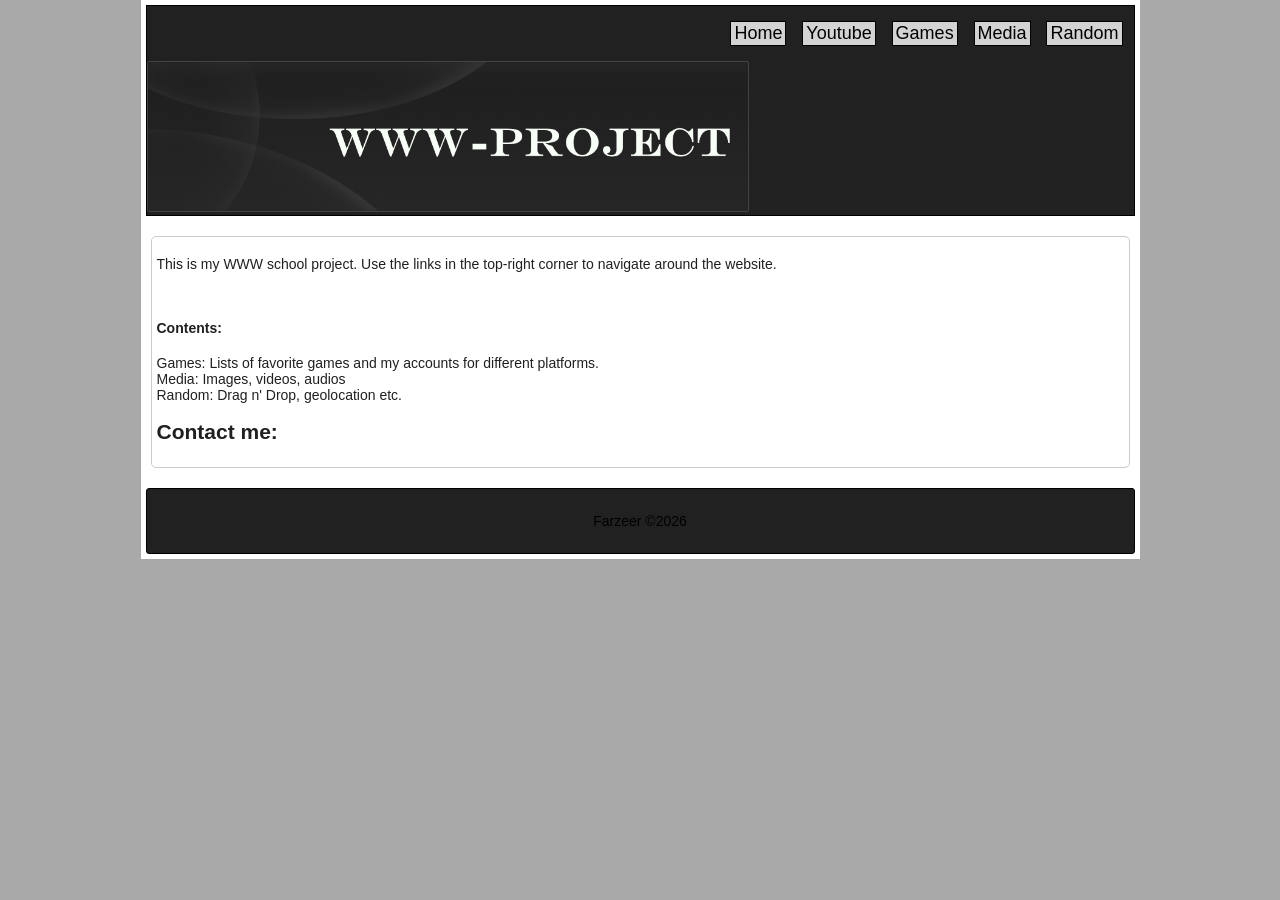
<file: index.html>
<!DOCTYPE html>
<meta http-equiv="Content-Type" content="text/html; charset=utf-8">

<html>
	<head>
		<title>WWW Project - Home</title>
		<link rel="stylesheet" href="css/site.css"/>
	</head>
	
	<body>
		<div class="container">
			<header>	<!-- Header -->
				<nav>
					<ul>
						<li><a href="index.html">Home</a></li>
						<li><a href="Youtube/index.html">Youtube</a></li>
						<li><a href="games.html">Games</a></li>
						<li><a href="media.html">Media</a></li>
						<li><a href="random.html">Random</a></li>
					</ul>
				</nav>
				<div><img src="images/banner.jpg" class="bordered-image" width="600"/></div>
			</header>
			
			<section id="main">	<!-- Main Section -->
				<p>This is my WWW school project. Use the links in the top-right corner to navigate around the website.</p></br>
				<h4>Contents:</h4>
				<p>Games: Lists of favorite games and my accounts for different platforms.</br>Media: Images, videos, audios</br>Random: Drag n' Drop, geolocation etc.</p>
				<h1>Contact me:</h1>
			</section>
			<footer>	<!-- Footer -->
				<p>Farzeer &copy;<script type="text/javascript">var ct=new Date(); document.write(ct.getFullYear());</script></p>
			</footer>
		</div>
		<script type="text/javascript" src="https://platform.linkedin.com/badges/js/profile.js" async defer></script>
		<script type="text/javascript" src="js/index.js"></script>
	</body>
</html>
</file>
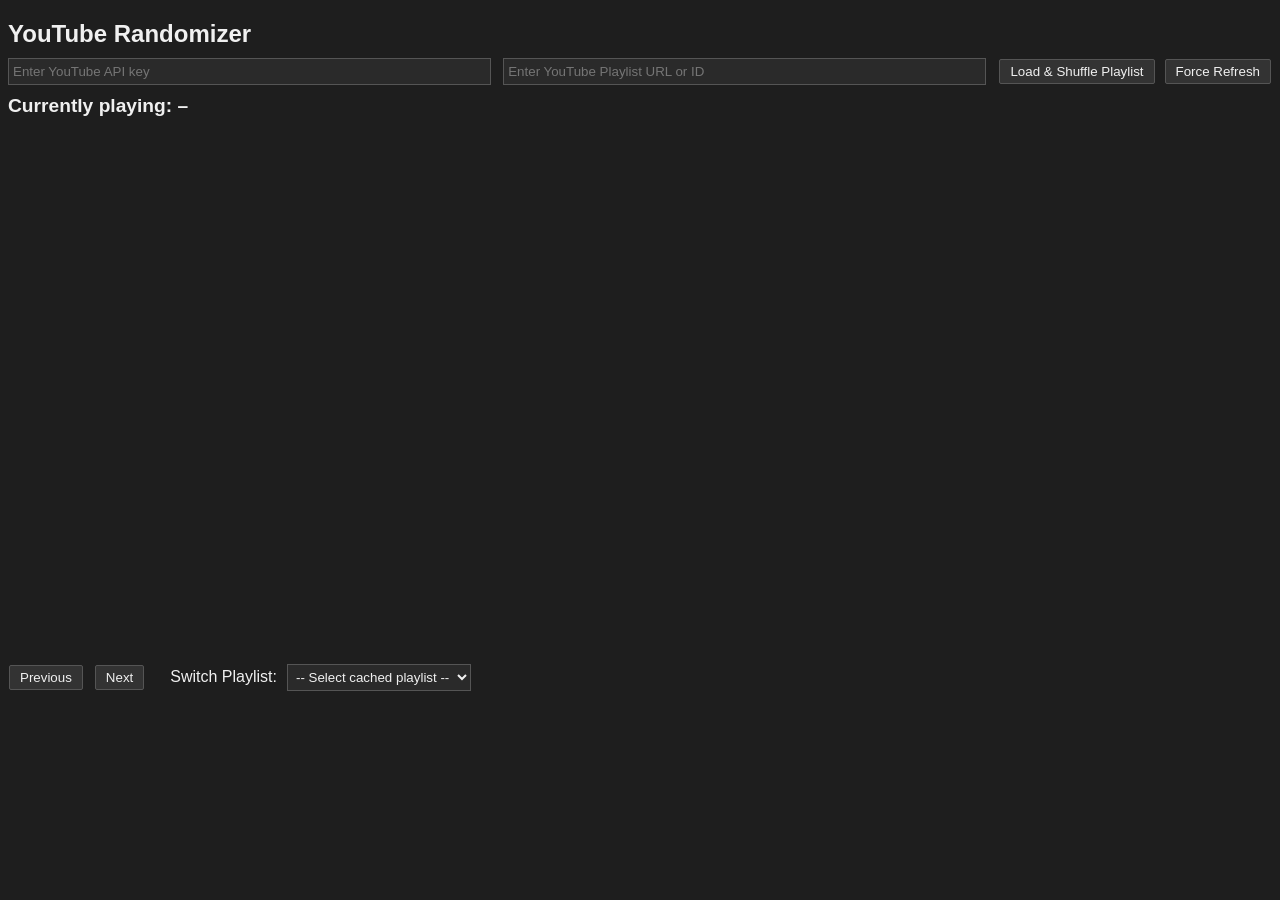
<file: Youtube/index.html>
<!DOCTYPE html>
<html lang="en">
<head>
  <meta name="viewport" content="width=device-width, initial-scale=1.0">
  <meta charset="UTF-8">
  <title>YouTube Randomizer</title>
  <link rel="icon" type="image/png" href="favicon.png">

  <style>
    body {
      background-color: #1e1e1e;
      color: #f0f0f0;
      font-family: Arial, sans-serif;
    }

    h2 {
      margin-bottom: 10px;
    }

    input {
      margin-right: 4px;
      padding: 4px;
      background: #2a2a2a;
      color: #f0f0f0;
      border: 1px solid #555;
    }

    button {
      background: #333;
      color: #f0f0f0;
      border: 1px solid #555;
      padding: 4px 10px;
      margin: 1px;
      border-radius: 2px;
      cursor: pointer;
    }

    button:hover {
      background: #444;
    }

    /* ========== LAYOUT ========== */

    #main-container {
      display: flex;
      gap: 10px;
      align-items: flex-start;
    }

    #player-container {
      flex: 3;
    }

    /* Match GIF column height to the video */
    #gif-container {
      flex: 1;
      height: 720px;
      display: flex;
      flex-direction: column;
      gap: 10px;
      overflow: hidden;
    }

    /* Each GIF gets 50% height */
    #gif-container .tenor-gif-embed {
      flex: 1;
      width: 100%;
      display: flex;
    }

    /* Tenor inserts an iframe → ensure clean scaling */
    #gif-container iframe {
      width: 100%;
      height: 100%;
      object-fit: cover;
    }

    /* Controls container across entire player width */
    #controls {
      margin-top: 10px;
      display: flex;
      align-items: center;
      gap: 10px;
    }

    #cachedPlaylists {
      background: #2a2a2a;
      color: #f0f0f0;
      border: 1px solid #555;
      padding: 4px;
    }

    #nowPlaying {
      font-size: 1.2em;
      font-weight: bold;
      margin-bottom: 8px;
    }

    /* ---------- Top controls ---------- */
    #top-controls {
        display: flex;
        flex-wrap: wrap;
        gap: 8px;
        margin-bottom: 10px;
    }
    
    #top-controls input {
        flex: 1 1 300px;
    }
    
    #top-controls button {
        white-space: nowrap;
    }
    
    /* Make the player responsive */
    #player iframe {
        max-width: 100%;
    }

    /* ---------- Mobile ---------- */
    @media (max-width: 900px) {
    
        #main-container {
            flex-direction: column;
        }
    
        #gif-container {
            width: 100%;
            height: auto;
            flex-direction: row;
            gap: 10px;
        }
    
        #gif-container .tenor-gif-embed {
            flex: 1;
            min-height: 180px;
        }
    
        #controls {
            flex-wrap: wrap;
        }
    
        #cachedPlaylists {
            width: 100%;
            margin-top: 8px;
        }
    
        button,
        input,
        select {
            font-size: 16px;
            padding: 10px;
        }
    
        #player {
            width: 100% !important;
        }
    }

    #player-wrapper {
      width: min(1280px, 100%);
      aspect-ratio: 16 / 9;
    }
    
    #player,
    #player iframe {
        width: 100% !important;
        height: 100% !important;
    }
  </style>
</head>

<body>

  <h2>YouTube Randomizer</h2>
  <div id="top-controls">
    <input id="apiKey" placeholder="Enter YouTube API key">
    <input id="playlistId" placeholder="Enter YouTube Playlist URL or ID">
    <button id="loadPlaylist">Load & Shuffle Playlist</button>
    <button id="refreshPlaylist">Force Refresh</button>
  </div>

  <div id="status"></div>

  <div id="nowPlaying">Currently playing: –</div>

  <div id="main-container">

    <!-- Player -->
    <div id="player-container">
      <div id="player-wrapper">
        <div id="player"></div>
      </div>

      <div id="controls">
        <button id="prevVideo" tabindex="-1">Previous</button>
        <button id="nextVideo" tabindex="-1">Next</button>

        <label for="cachedPlaylists" style="margin-left:15px;">Switch Playlist:</label>
        <select id="cachedPlaylists">
          <option value="">-- Select cached playlist --</option>
        </select>
      </div>
    </div>

    <!-- GIFs -->
    <div id="gif-container">
      <!-- Filled dynamically -->
    </div>

  </div>

  <script src="https://www.youtube.com/iframe_api"></script>
  <script src="/Youtube/script.js"></script>

</body>
</html>
</file>
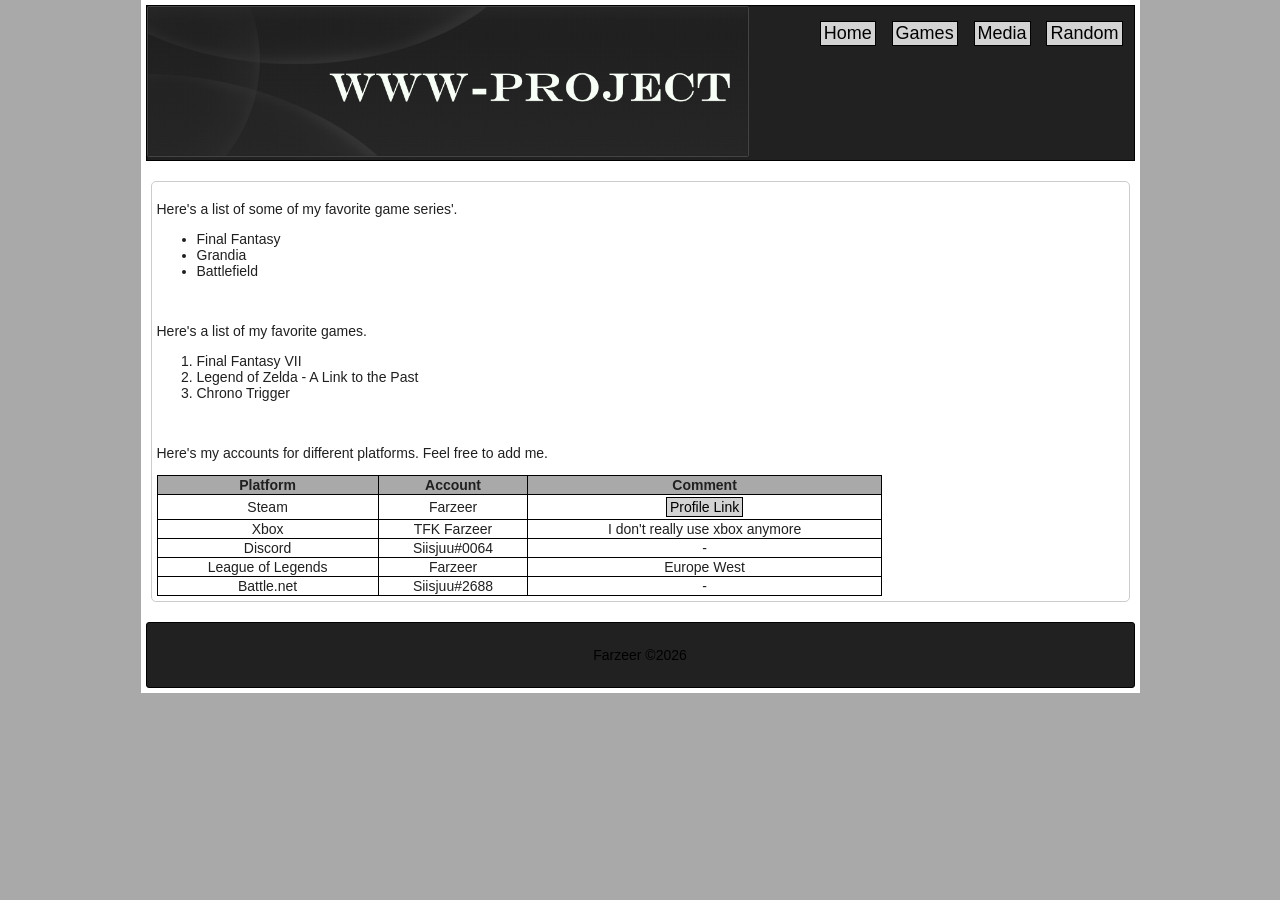
<file: games.html>
<!DOCTYPE html>

<html>
	<head>
		<title>WWW Project - Home</title>
		<link rel="stylesheet" href="css/site.css"
	</head>
	
	<body>
		<div class="container">
			<header>	<!-- Header -->
				<nav>
					<ul>
						<li><a href="index.html">Home</a></li>
						<li><a href="games.html">Games</a></li>
						<li><a href="media.html">Media</a></li>
						<li><a href="random.html">Random</a></li>
					</ul>
				</nav>
				<div><img src="images/banner.jpg" class="bordered-image" width="600"/></div>
			</header>
			
			<section id="main">	<!-- Main Section -->
				<p>Here's a list of some of my favorite game series'.</p>
				<ul>
					<li>Final Fantasy</li>
					<li>Grandia</li>
					<li>Battlefield</li>
				</ul></br>
				<p>Here's a list of my favorite games.</p>
				<ol>
					<li>Final Fantasy VII</li>
					<li>Legend of Zelda - A Link to the Past</li>
					<li>Chrono Trigger</li>
				</ol></br>
				<p>Here's my accounts for different platforms. Feel free to add me.</p>
				<table style="width:75%">
					<tr>
						<th>Platform</th>
						<th>Account</th>
						<th>Comment</th>
					</tr>
					<tr>
						<td>Steam</td>
						<td>Farzeer</td>
						<td><a href="http://steamcommunity.com/id/Farzeer/" target="blank">Profile Link</a></td>
					</tr>
					<tr>
						<td>Xbox</td>
						<td>TFK Farzeer</td>
						<td>I don't really use xbox anymore</td>
					</tr>
					<tr>
						<td>Discord</td>
						<td>Siisjuu#0064</td>
						<td>-</td>
					</tr>
					<tr>
						<td>League of Legends</td>
						<td>Farzeer</td>
						<td>Europe West</td>
					</tr>
					<tr>
						<td>Battle.net</td>
						<td>Siisjuu#2688</td>
						<td>-</td>
					</tr>
				</table>
			</section>
			
			<footer>	<!-- Footer -->
				<p>Farzeer &copy;<script type="text/javascript">var ct=new Date(); document.write(ct.getFullYear());</script></p>
			</footer>
		</div>
	</body>
</html>
</file>
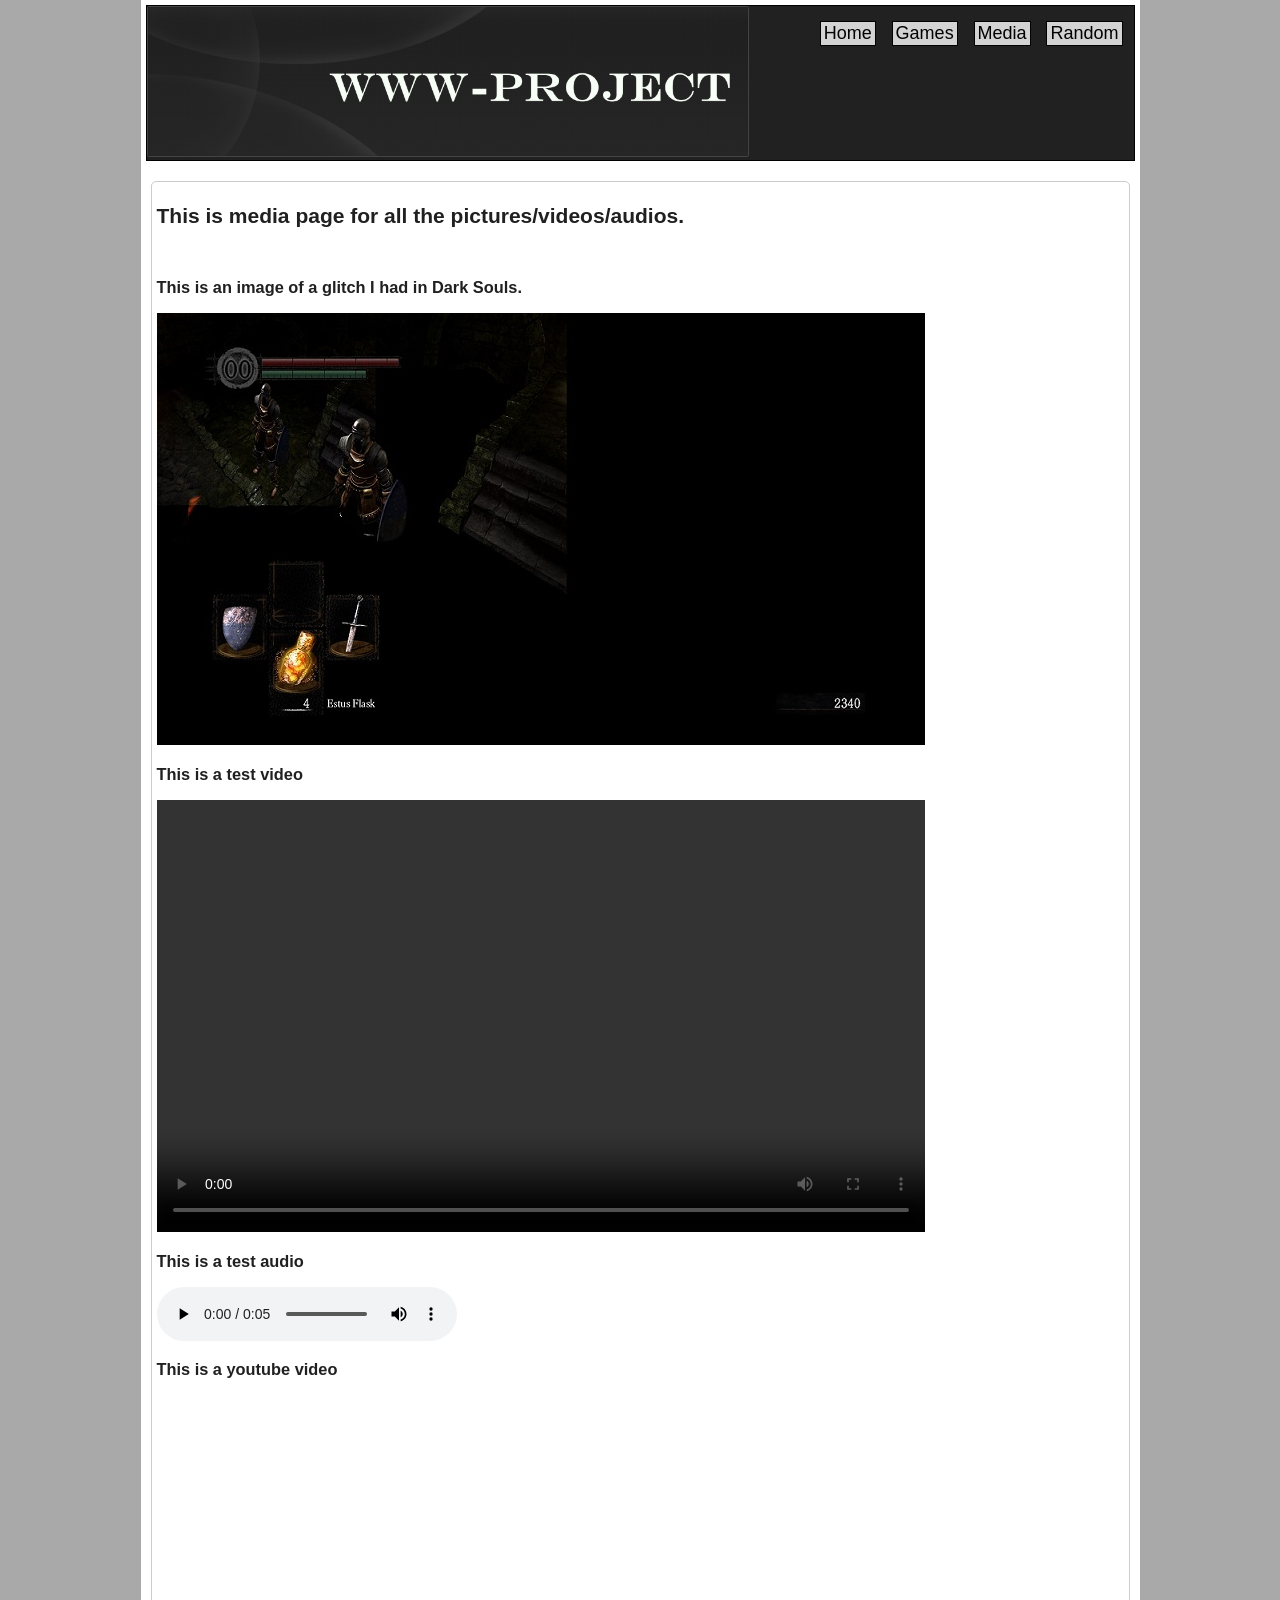
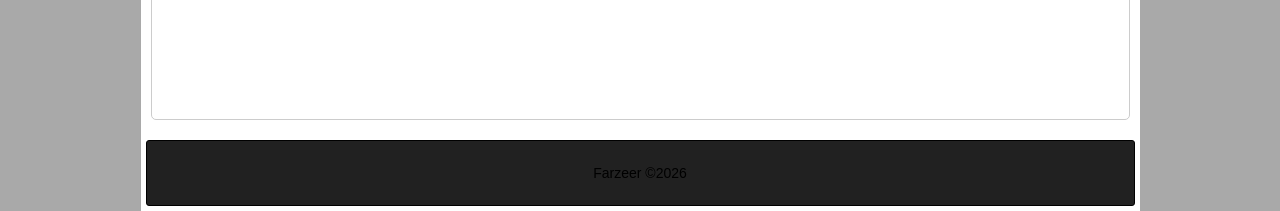
<file: media.html>
<!DOCTYPE html>

<html>
	<head>
		<title>WWW Project - Home</title>
		<link rel="stylesheet" href="css/site.css"
	</head>
	
	<body>
		<div class="container">
			<header>	<!-- Header -->
				<nav>
					<ul>
						<li><a href="index.html">Home</a></li>
						<li><a href="games.html">Games</a></li>
						<li><a href="media.html">Media</a></li>
						<li><a href="random.html">Random</a></li>
					</ul>
				</nav>
				<div><img src="images/banner.jpg" class="bordered-image" width="600"/></div>
			</header>
			
			<section id="main">	<!-- Main Section -->
				<h1>This is media page for all the pictures/videos/audios.</h1></br>
				<h3>This is an image of a glitch I had in Dark Souls.</h3>
				<img src="images/darksoulsglitch.jpg" alt="Glitch I had in Dark Souls">
				<h3>This is a test video</h3>
				<video width="768" height="432" controls>
					<source src="videos/video.mp4" type="video/mp4">
					Your browser does not support video tags.
				</video></br>
				<h3>This is a test audio</h3>
				<audio controls>
					<source src="audio/audio.mp3" type="audio/mpeg">
					Your browser does not support the audio element.
				</audio></br>
				<h3>This is a youtube video</h3>
				<iframe width="560" height="315" src="https://www.youtube.com/embed/nkzGHi6siP0" frameborder="0" gesture="media" allow="encrypted-media" allowfullscreen></iframe>
			</section>
			
			<footer>	<!-- Footer -->
				<p>Farzeer &copy;<script type="text/javascript">var ct=new Date(); document.write(ct.getFullYear());</script></p>
			</footer>
		</div>
	</body>
</html>
</file>
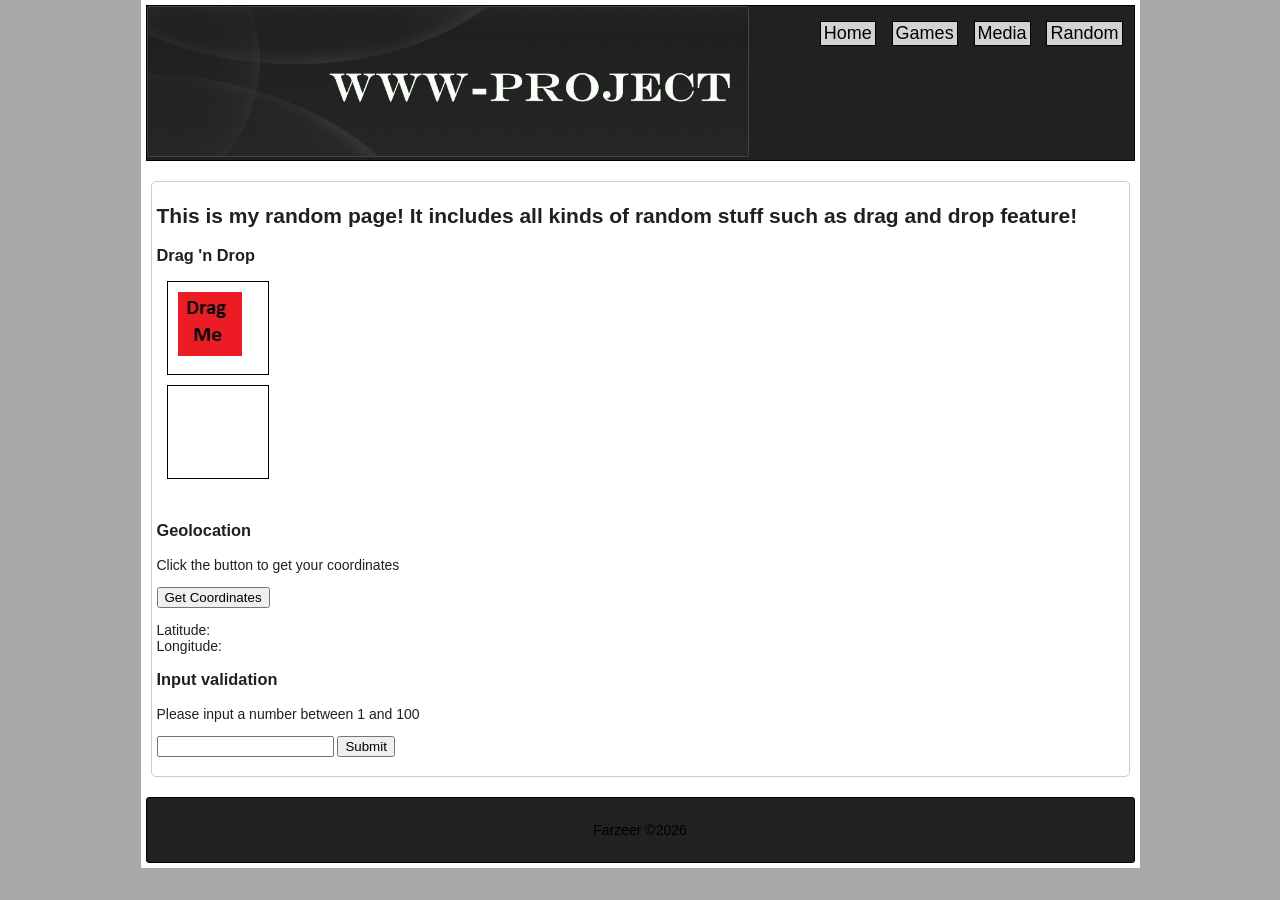
<file: random.html>
<!DOCTYPE html>

<html>
	<head>
		<title>WWW Project - Home</title>
		<link rel="stylesheet" href="css/site.css">
	</head>
	
	<body>
		<div class="container">
			<header>	<!-- Header -->
				<nav>
					<ul>
						<li><a href="index.html">Home</a></li>
						<li><a href="games.html">Games</a></li>
						<li><a href="media.html">Media</a></li>
						<li><a href="random.html">Random</a></li>
					</ul>
				</nav>
				<div><img src="images/banner.jpg" class="bordered-image" width="600"/></div>
			</header>
			
			<section id="main">	<!-- Main Section -->
				<h1>This is my random page! It includes all kinds of random stuff such as drag and drop feature!</h1>
				<h3>Drag 'n Drop</h3>
				<div id="div1" ondrop="drop(event)" ondragover="allowDrop(event)">
					<img src="images/drag1.jpg" draggable="true" ondragstart="drag(event)" id="drag1" width="64" height="64">
				</div>
				<div id="div2" ondrop="drop(event)" ondragover="allowDrop(event)"></div><br>
				<h3>Geolocation</h3>
				<p>Click the button to get your coordinates</p>
				<button onClick="getLocation()">Get Coordinates</button>
				<p id="loc">Latitude: <br>Longitude: </p>
				<div id="map"></div>
				<h3>Input validation</h3>
				<p>Please input a number between 1 and 100</p>
				<input id="num">
				<button onclick="validateForm()">Submit</button>
				<p id="numberOutput"></p>
			</section>
			
			<footer>	<!-- Footer -->
				<p>Farzeer &copy;<script type="text/javascript">var ct=new Date(); document.write(ct.getFullYear());</script></p>
			</footer>
		</div>
		<script type="text/javascript" src="js/random.js"></script>
	</body>
</html>
</file>
<file: css/site.css>
header, footer {
	background-color: #212121;
	border: solid 1px black;
}

footer {
	padding: 10px;
	border-radius: 3px;
	text-align: center;
}
	
body {
	font-family: Segoe UI, Arial, Helvetica, sans-serif;
	font-size: 14px;
	background-color: darkgray;
}

a {
	background-color: lightgray;
    color: black;
    text-align: center; 
    padding: 1px 3px;
    text-decoration: none;
    display: inline-block;
	border: solid 1px black;
	margin: 1px;
}

html, body {
	padding: 0;
	margin: 0;
}

.bordered-image {
	border: solid 1px #444;
	border-radius: 2px;
}

#main {
	border: solid 1px #ccc;
	border-radius: 5px;
	color: #202020;
	margin: 20px 5px;
	padding: 5px;
}

#results {
	padding: 2px;
	width: 600px;
	display: inline-block;
	vertical-align: top;
}

#div1, #div2 {
    width: 80px;
    height: 72px;
    margin: 10px;
    padding: 10px;
    border: 1px solid black;
}

.simple-form {
	padding: 2px;
	width: 300px;
	display: inline-block;
	vertical-align: top;
}

.simple-form label {
	font-weight: bold;
}

.simple-form input[type=text],
.simple-form select {
	width: 150px;
}

.simple-form input[type=submit] {
	background-color: green;
	color: white;
	border-radius: 15px;
	padding: 3px;
	margin-top: 5px;
}

.container {
	width: 989px;
	margin: 0 auto;
	background-color: white;
	padding: 5px;
}

table, th, td {
	border: 1px solid black;
	border-collapse: collapse;
}

th {
	background-color: darkgray;
}

td {
	text-align: center;
}

header nav {
	float: right;
	margin-right: 5px;
}

header nav li {
	display: inline;
	padding: 5px;
	font-size: 18px;
	color: white;
}
</file>
